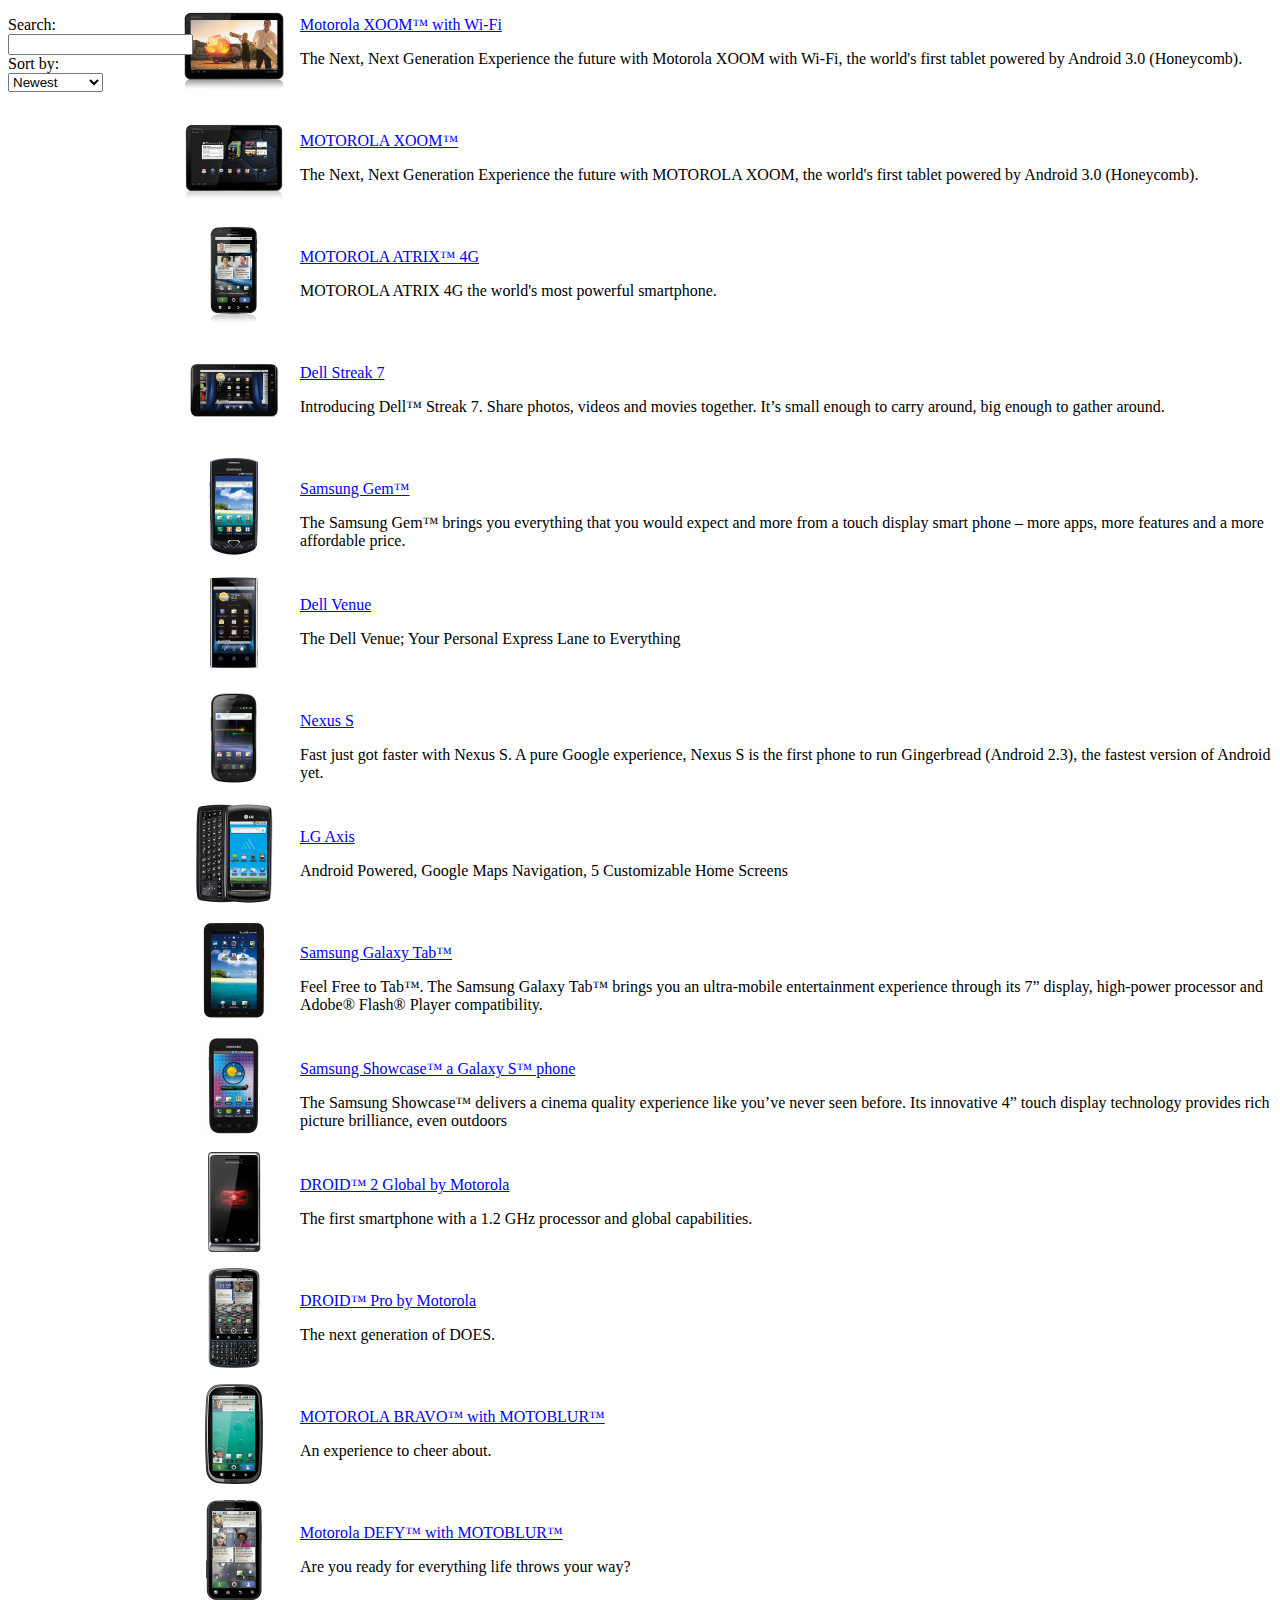
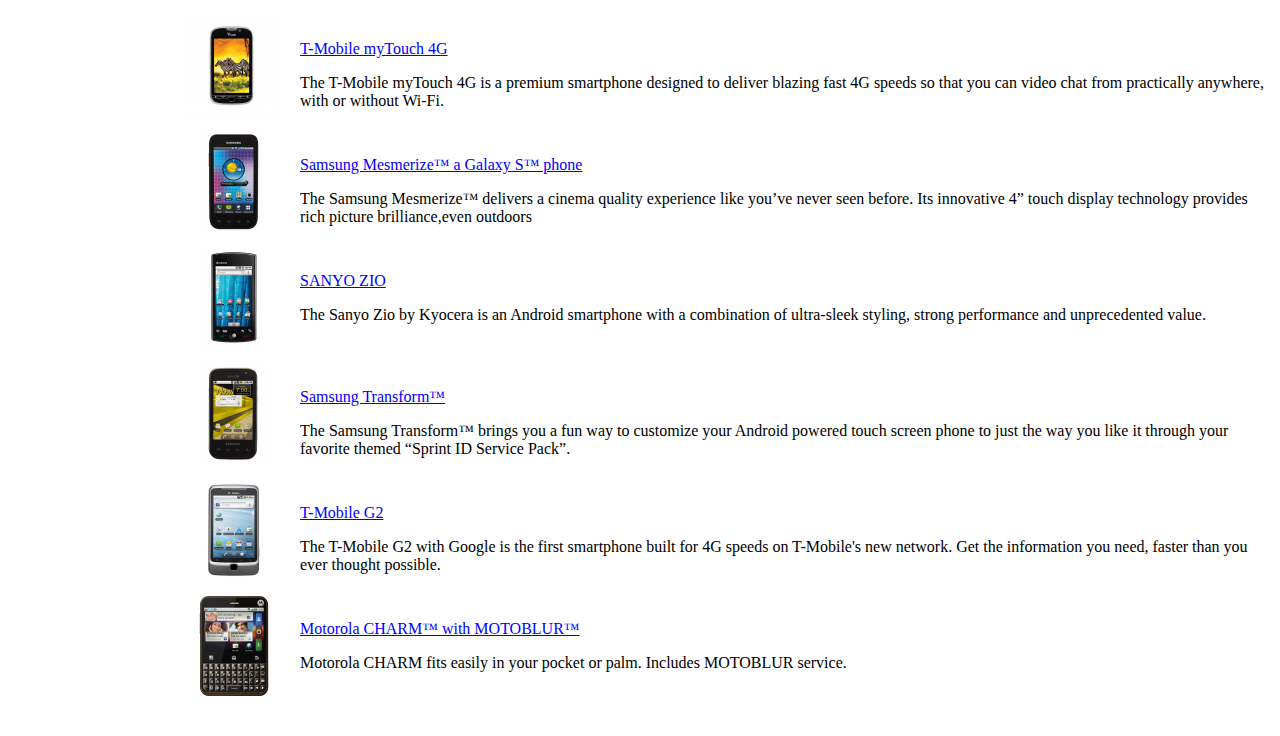
<file: app/index.html>
<!doctype html>
<html ng-app="PhoneCatApp" id="ng-app">
<head>
  <meta charset="utf-8">
  <title>Google Phone Gallery</title>
  <link rel="stylesheet" href="css/app.css"/>
</head>
<body ng-controller="PhoneCatCtrl">
  <div class="ng-view"></div>

  <script src="lib/angular/angular.js"></script>
  <script src="lib/angular/angular-resource.js"></script>
  <script src="js/services.js"></script>
  <script src="js/controllers.js"></script>
  <script src="js/app.js"></script>
  <script src="js/filters.js"></script>
  <script src="js/directives.js"></script>
</body>
</html>
</file>
<file: app/css/app.css>
/* app css stylesheet */

a {
  color: blue;
}

a.back {
	text-decoration: none;
}

.controls {
  position: absolute;
  width: 9em;
  list-style: none;
  padding: 0;
  margin: 0;
}

.phones {
  margin-left: 11em;
  padding: 0;
  list-style: none;
}

.phones .thumb img {
  float: left;
  margin: -1.5em 1em 1.5em 0em;
  padding-bottom: 1em;
  height: 100px;
  width: 100px;
}

.phones li {
  clear: both;
}

/** Detail View **/
img.phone {
  float: left;
  border: 1px solid black;
  margin-right: 3em;
  margin-bottom: 2em;
  background-color: white;
  padding: 2em;
  height: 400px;
  width: 400px;
}

ul.phone-thumbs {
  margin: 0;
  list-style: none;
}

ul.phone-thumbs li {
  border: 1px solid black;
  display: inline-block;
  margin: 1em;
  background-color: white;
}

ul.phone-thumbs img {
  height: 100px;
  width: 100px;
  padding: 1em;
}

ul.phone-thumbs img:hover {
  cursor: pointer;
}


ul.specs {
  clear: both;
  margin: 0;
  padding: 0;
  list-style: none;
}

ul.specs > li{
  display: inline-block;
  width: 200px;
  vertical-align: top;
}

ul.specs > li > span{
  font-weight: bold;
  font-size: 1.2em;
}

ul.specs dt {
  font-weight: bold;
}

h1 {
  border-bottom: 1px solid gray;
}
</file>
